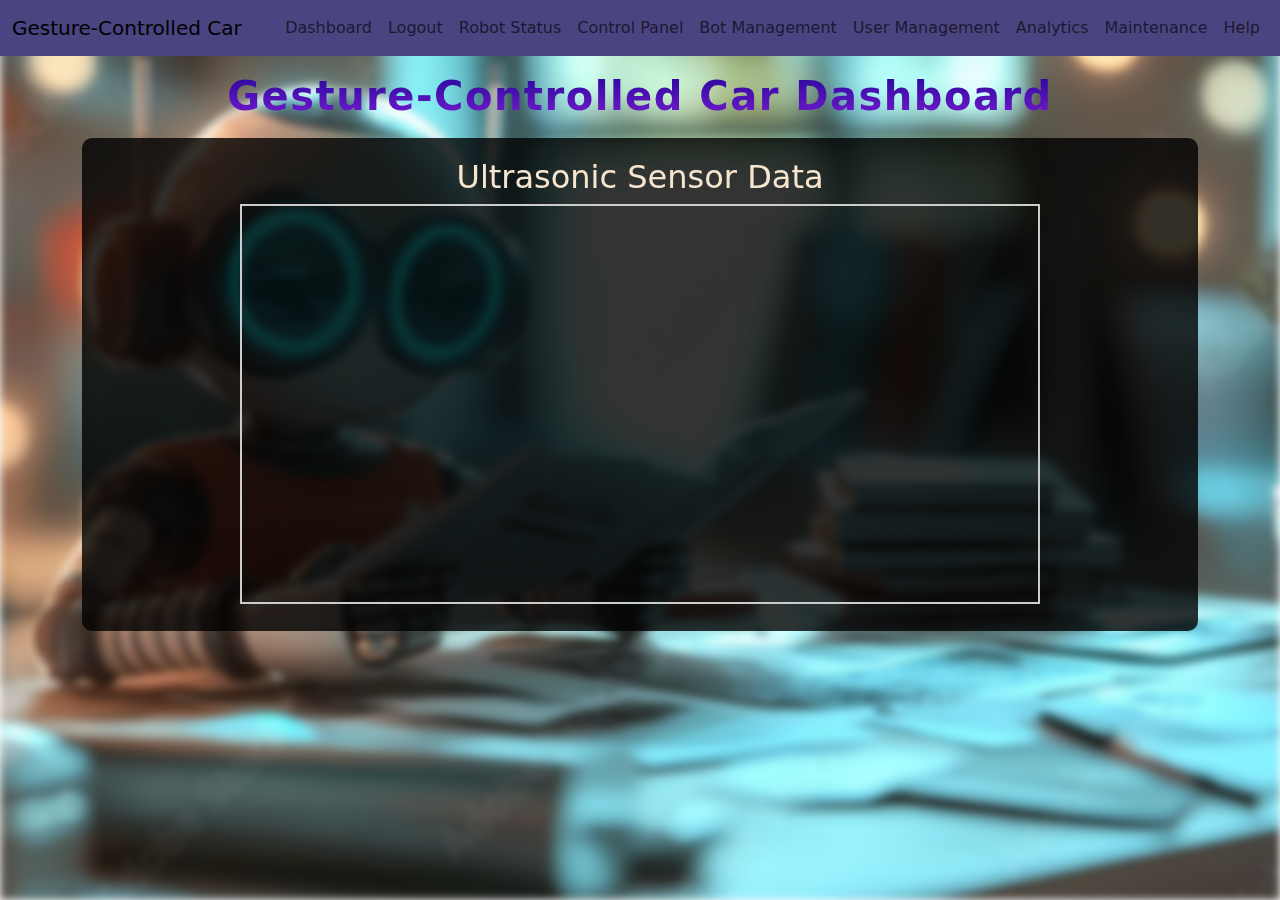
<file: index.html>
<!DOCTYPE html>
<html lang="en">

<head>
    <meta charset="UTF-8">
    <meta name="viewport" content="width=device-width, initial-scale=1.0">
    <title>Gesture Controlled Car Dashboard</title>
    <link href="https://cdn.jsdelivr.net/npm/bootstrap@5.3.0-alpha1/dist/css/bootstrap.min.css" rel="stylesheet">
    <style>
        body, html {
            margin: 0;
            padding: 0;
            height: 100%;
            overflow: hidden;
        }

        /* Wrapper for blurred background */
        .background-container {
            background-image: url('./bot.jpeg'); /* Relative path to your image */
            background-size: cover;
            background-position: center;
            filter: blur(8px); /* Apply blur effect */
            -webkit-filter: blur(4px); /* For WebKit browsers */
            position: fixed;
            top: 0;
            left: 0;
            width: 100%;
            height: 100%;
            z-index: -1; /* Keeps the background behind content */
        }

        /* Content that is placed above the blurred background */
        .content-container {
            position: relative;
            z-index: 1;
            color: #f6e5cf;
        }

        .heading {
            font-size: 2.5em;
            font-weight: bold;
            margin-bottom: 2px;
            background: -webkit-linear-gradient(#25079a, #781bd0);
            -webkit-background-clip: text;
            -webkit-text-fill-color: transparent;
            text-transform: capitalize;
            letter-spacing: 1.5px;
        }

        .box {
            background-color: rgba(0, 0, 0, 0.8);
            padding: 20px;
            border-radius: 10px;
            text-align: center;
            color: #f6e5cf;
        }

        iframe {
            max-width: 100%;
        }
    </style>
</head>

<body>
    <!-- Blurred Background Image -->
    <div class="background-container"></div>

    <!-- Navigation Bar -->
    <nav class="navbar navbar-expand-lg content-container" style="background-color: #4a4480;">

        <div class="container-fluid">
            <a class="navbar-brand" href="#">Gesture-Controlled Car</a>
            <button class="navbar-toggler" type="button" data-bs-toggle="collapse" data-bs-target="#navbarNav" aria-controls="navbarNav" aria-expanded="false" aria-label="Toggle navigation">
                <span class="navbar-toggler-icon"></span>
            </button>
            <div class="collapse navbar-collapse" id="navbarNav">
                <ul class="navbar-nav ms-auto">
                    <li class="nav-item">
                        <a class="nav-link" href="Login.html">Dashboard</a>
                    </li>
                    <li class="nav-item">
                        <!-- Updated logout link to use the logout() function -->
                        <a class="nav-link" href="javascript:void(0);" onclick="logout()">Logout</a>
                    </li>
                    <li class="nav-item">
                        <a class="nav-link" href="Robot_status.html">Robot Status</a>
                    </li>
                    <li class="nav-item">
                        <a class="nav-link" href="Control_Panel.html">Control Panel</a>
                    </li>

                    <li class="nav-item">
                        <a class="nav-link" href="bot-management.html">Bot Management</a>
                    </li>
                    <li class="nav-item">
                        <a class="nav-link" href="user-management.html">User Management</a>
                    </li>

                    <li class="nav-item">
                        <a class="nav-link" href="analytics.html">Analytics</a>

                    <li class="nav-item">
                        <a class="nav-link" href="maintainance.html">Maintenance</a>
                    </li>
                    <li class="nav-item">
                        <a class="nav-link" href="help.html">Help</a>
                    </li>
                </ul>
            </div>
        </div>
    </nav>

    <!-- Content Section -->
    <header class="text-center p-3 content-container">
        <h1 class="heading">Gesture-Controlled Car Dashboard</h1>
    </header>

    <div class="container content-container">
        <div class="box mb-4">
            <h2>Ultrasonic Sensor Data</h2>
            <iframe width="800" height="400" style="border: 2px solid #cccccc;" src="https://thingspeak.com/channels/2498756/charts/1?bgcolor=%23ffffff&color=%23d62020&dynamic=true&results=60&type=line&update=15"></iframe>
        </div>
    </div>

    <script src="https://cdn.jsdelivr.net/npm/bootstrap@5.3.0-alpha1/dist/js/bootstrap.bundle.min.js"></script>
    <script src="script.js"></script>
</body>

</html>
</file>
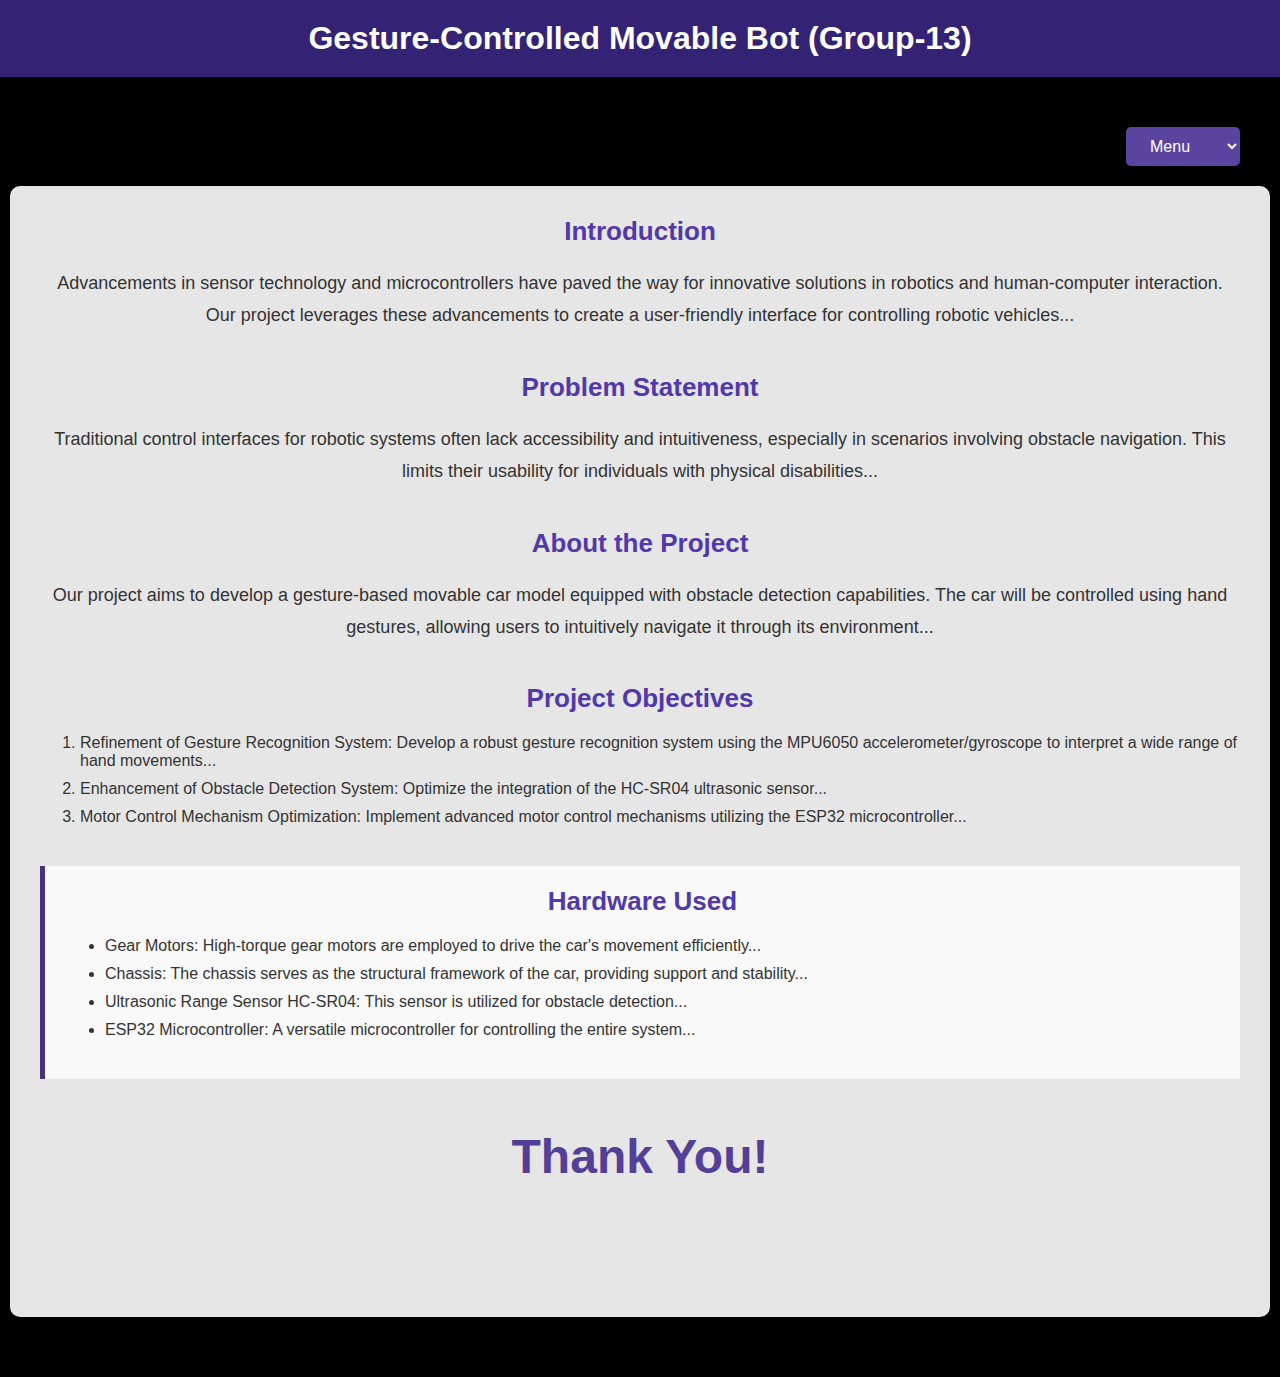
<file: About.html>
<!DOCTYPE html>
<html lang="en">
<head>
    <meta charset="UTF-8">
    <meta name="viewport" content="width=device-width, initial-scale=1.0">
    <title>About Us - Gesture-Based Movable Bot</title>
    <link rel="stylesheet" href="about.css"> 
</head>
<body>

    <header>
        <h1>Gesture-Controlled Movable Bot (Group-13)</h1>
    </header>

    <div class="container">
        <div class="dropdown-container">
            <select onchange="location = this.value;">
                <option value="#">Menu</option>
                <option value="test_dash.html">Home</option>
                <option value="logout.html">Log out</option>
            </select>
        </div>

        <div class="main-content">
            <div class="section">
                <h2>Introduction</h2>
                <p>Advancements in sensor technology and microcontrollers have paved the way for innovative solutions in robotics and human-computer interaction. Our project leverages these advancements to create a user-friendly interface for controlling robotic vehicles...</p>
            </div>

            <div class="section">
                <h2>Problem Statement</h2>
                <p>Traditional control interfaces for robotic systems often lack accessibility and intuitiveness, especially in scenarios involving obstacle navigation. This limits their usability for individuals with physical disabilities...</p>
            </div>

            <div class="section">
                <h2>About the Project</h2>
                <p>Our project aims to develop a gesture-based movable car model equipped with obstacle detection capabilities. The car will be controlled using hand gestures, allowing users to intuitively navigate it through its environment...</p>
            </div>

            <div class="section">
                <h2>Project Objectives</h2>
                <ol>
                    <li>Refinement of Gesture Recognition System: Develop a robust gesture recognition system using the MPU6050 accelerometer/gyroscope to interpret a wide range of hand movements...</li>
                    <li>Enhancement of Obstacle Detection System: Optimize the integration of the HC-SR04 ultrasonic sensor...</li>
                    <li>Motor Control Mechanism Optimization: Implement advanced motor control mechanisms utilizing the ESP32 microcontroller...</li>
                </ol>
            </div>

            <div class="highlight-box">
                <h2>Hardware Used</h2>
                <ul>
                    <li>Gear Motors: High-torque gear motors are employed to drive the car's movement efficiently...</li>
                    <li>Chassis: The chassis serves as the structural framework of the car, providing support and stability...</li>
                    <li>Ultrasonic Range Sensor HC-SR04: This sensor is utilized for obstacle detection...</li>
                    <li>ESP32 Microcontroller: A versatile microcontroller for controlling the entire system...</li>
                </ul>
            </div>

            <div class="thank-you-section">
                <h1>Thank You!</h1>
            </div>
        </div>
    </div>
</body>
</html>
</file>
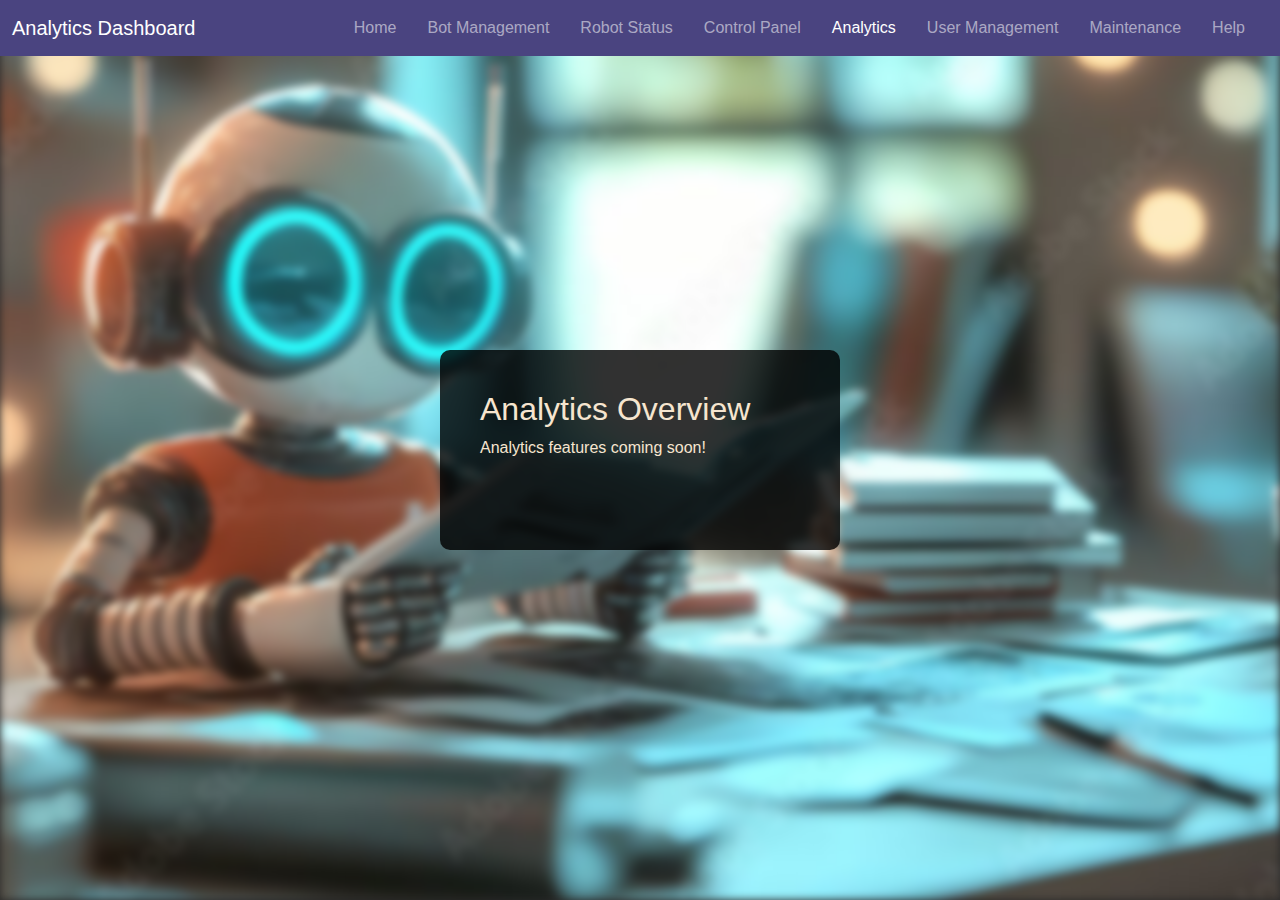
<file: analytics.html>
<!DOCTYPE html>
<html lang="en">
<head>
    <meta charset="UTF-8">
    <meta name="viewport" content="width=device-width, initial-scale=1.0">
    <link href="https://cdn.jsdelivr.net/npm/bootstrap@5.3.0-alpha1/dist/css/bootstrap.min.css" rel="stylesheet">
    <link rel="stylesheet" href="s_style.css">
    <title>Analytics</title>
    <style>
        body {
            padding-top: 70px; /* Adjust for the fixed navbar height */
            position: relative;
            margin: 0;
            font-family: Arial, sans-serif;
            color: #fff;
            height: 100vh;
            background-color: #282828;
            display: flex;
            justify-content: center;
            align-items: center;
        }

        /* Pseudo-element for background image with blur effect */
        body::before {
            content: '';
            position: absolute;
            top: 0;
            left: 0;
            width: 100%;
            height: 100%;
            background-image: url('./bot.jpeg'); /* Add your background image here */
            background-size: cover;
            background-position: center;
            filter: blur(4px);
            z-index: -1; /* Ensure the image stays behind the content */
        }

        .main-content {
                width: 400px; /* Fixed width */
                height: 200px; /* Fixed height */
                margin: 0 auto; /* Center horizontally */
                padding: 40px; /* Padding inside the box */
                border-radius: 10px; /* Rounded corners */
                position: absolute; /* Use absolute positioning */
                top: 50%; /* Move to the middle of the viewport */
                left: 50%; /* Move to the middle of the viewport */
                transform: translate(-50%, -50%); /* Center the box */
                background: rgba(0, 0, 0, 0.806); /* Semi-transparent black overlay */
                z-index: 1; /* Keep the content above the background */
            }
            

        h2 {
            color: #f6e5cf;
        }

        p {
            color: #f6e5cf;
        }
    </style>
</head>
<body>
    <!-- Navigation Bar -->
    <nav class="navbar navbar-expand-lg navbar-dark fixed-top" style="background-color: #4a4480;">
        <div class="container-fluid">
            <a class="navbar-brand" href="#">Analytics Dashboard</a>
            <button class="navbar-toggler" type="button" data-bs-toggle="collapse" data-bs-target="#navbarNav" aria-controls="navbarNav" aria-expanded="false" aria-label="Toggle navigation">
                <span class="navbar-toggler-icon"></span>
            </button>
            <div class="collapse navbar-collapse" id="navbarNav">
                <ul class="navbar-nav ms-auto">
                    <li class="nav-item">
                        <a class="nav-link" href="index.html">Home</a>
                    </li>
                    <li class="nav-item">
                        <a class="nav-link" href="bot-management.html">Bot Management</a>
                    </li>
                    <li class="nav-item">
                        <a class="nav-link" href="Robot_status.html">Robot Status</a>
                    </li>
                    <li class="nav-item">
                        <a class="nav-link" href="Control_Panel.html">Control Panel</a>
                    </li>
                    <li class="nav-item">
                        <a class="nav-link active" href="analytics.html">Analytics</a>
                    </li>
                    <li class="nav-item">
                        <a class="nav-link" href="user-management.html">User Management</a>
                    </li>
                    <li class="nav-item">
                        <a class="nav-link" href="maintenance.html">Maintenance</a>
                    </li>
                    <li class="nav-item">
                        <a class="nav-link" href="help.html">Help</a>
                    </li>
                </ul>
            </div>
        </div>
    </nav>

    <!-- Main Content -->
    <main class="container">
        <div class="main-content">
            <h2>Analytics Overview</h2>
            <p>Analytics features coming soon!</p>
        </div>
    </main>

    <script src="https://cdn.jsdelivr.net/npm/bootstrap@5.3.0-alpha1/dist/js/bootstrap.bundle.min.js"></script>
</body>
</html>
</file>
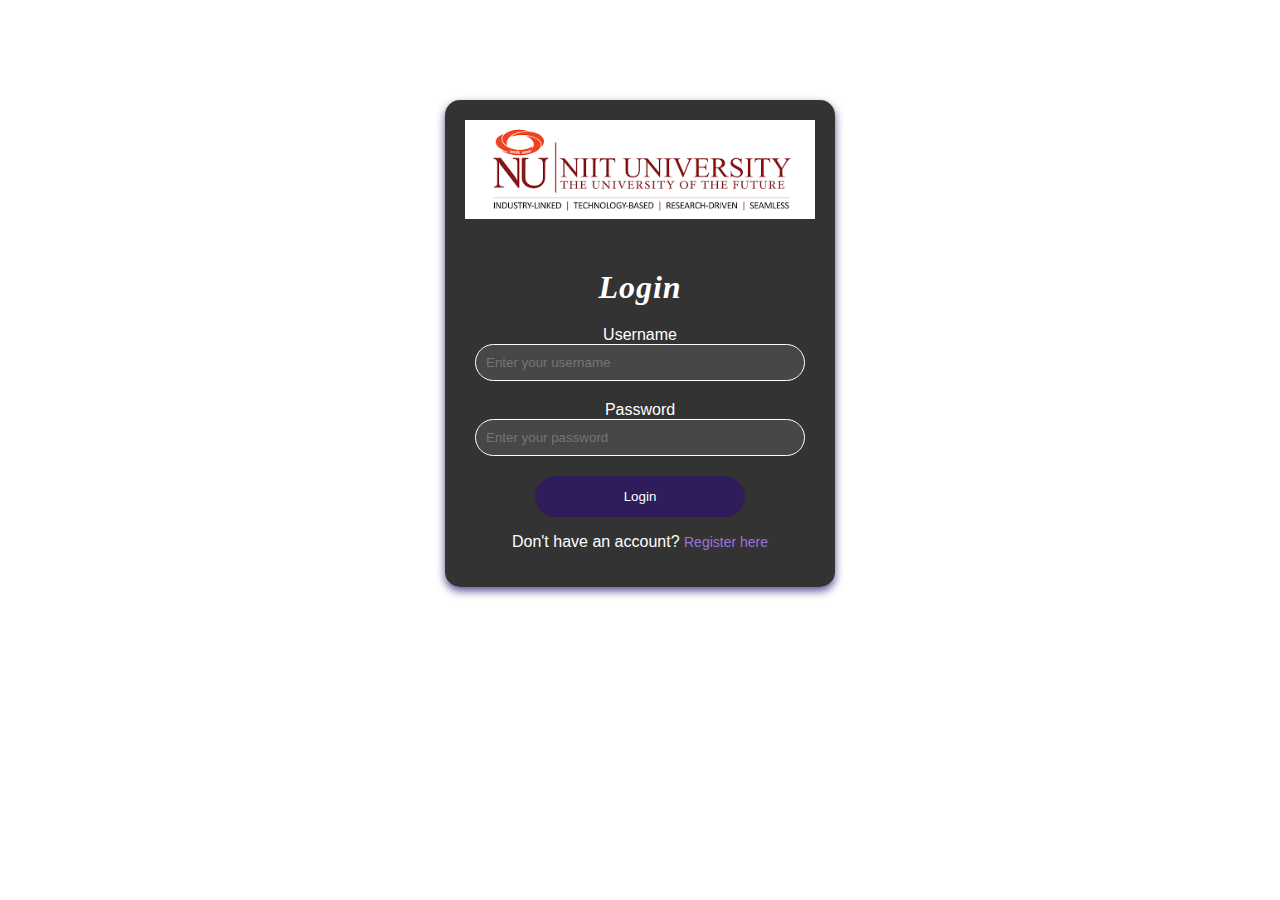
<file: Login.html>
<!DOCTYPE html>
<html lang="en">
<head>
    <meta charset="UTF-8">
    <meta name="viewport" content="width=device-width, initial-scale=1.0">
    <title>Login Page</title>
    <style>
        body {
            font-family: Arial, sans-serif;
            background-image: url('https://media.istockphoto.com/id/1082233440/photo/abstract-background-cover-intro.webp?b=1&s=170667a&w=0&k=20&c=nfuf8z-PVuE05fSDeFjW2BGI3_K0H_H8NbozC58XzlY='); /* Background image */
            background-size: cover;
            background-repeat: no-repeat;
            background-position: center;
            color: #fff;
            margin: 0;
            padding: 0;
        }
            
        .login-container {
            max-width: 350px;
            margin: 100px auto;
            padding: 20px;
            background-color: rgba(0, 0, 0, 0.8); /* Semi-transparent background */
            border-radius: 15px;
            box-shadow: 0 4px 8px rgba(72, 52, 135, 0.866);
            text-align: center;
            transition: all 0.3s ease; /* Transition effect */
        }
        
        .login-container:hover {
            transform: scale(1.05); /* Enlarge on hover */
            box-shadow: 0 8px 16px rgba(35, 19, 78, 0.866);
        }
        
        input[type="text"], input[type="password"] {
            width: calc(100% - 20px); /* Adjust width for padding */
            padding: 10px;
            margin-bottom: 20px;
            border: 1px solid #fff;
            border-radius: 20px;
            background-color: rgba(255, 255, 255, 0.1); /* Semi-transparent white background */
            color: #fff;
            box-sizing: border-box;
        }
        
        input[type="submit"] {
            width: 60%;
            padding: 13px;
            background-color: #2f1d5b;
            color: #fff;
            border: none;
            border-radius: 30px;
            cursor: pointer;
            transition: background-color 0.3s ease; /* Transition effect */
        }
        
        input[type="submit"]:hover {
            background-color: #201646; /* Darker background on hover */
        }
       
        h2 {
            color: #d59b9b;
            margin-bottom: 20px;
        }
        
        .heading {
            font-size: 2em;
            font-family: 'Times New Roman', Times, serif;
            font-style: italic;
            margin-bottom: 20px;
            text-align: center;
            letter-spacing: 1px;
            color: #fff; /* Change to a visible color */
        }
        
        img {
            max-width: 100%;
            height: auto;
            margin-bottom: 20px;
        }
        
        .register-link {
            color: #9d72de;
            text-decoration: none;
            font-size: 14px;
            transition: color 0.3s ease; /* Transition effect */
        }
        
        .register-link:hover {
            color: #bb50dc; /* Change color on hover */
        }
    </style>
</head>
<body>
    <div class="login-container">
        <img src="[data-uri]" alt="NIIT UNIVERSITY Logo">
        <h2 class="heading">Login</h2>
        <form action="/login" method="POST">
            <label for="username">Username</label>
            <input type="text" id="username" name="username" required placeholder="Enter your username">
            
            <label for="password">Password</label>
            <input type="password" id="password" name="password" required placeholder="Enter your password">
            
            <input type="submit" value="Login">
        </form>
        <p>Don't have an account? <a href="/register" class="register-link">Register here</a></p>
    </div>
</body>
</html>
</file>
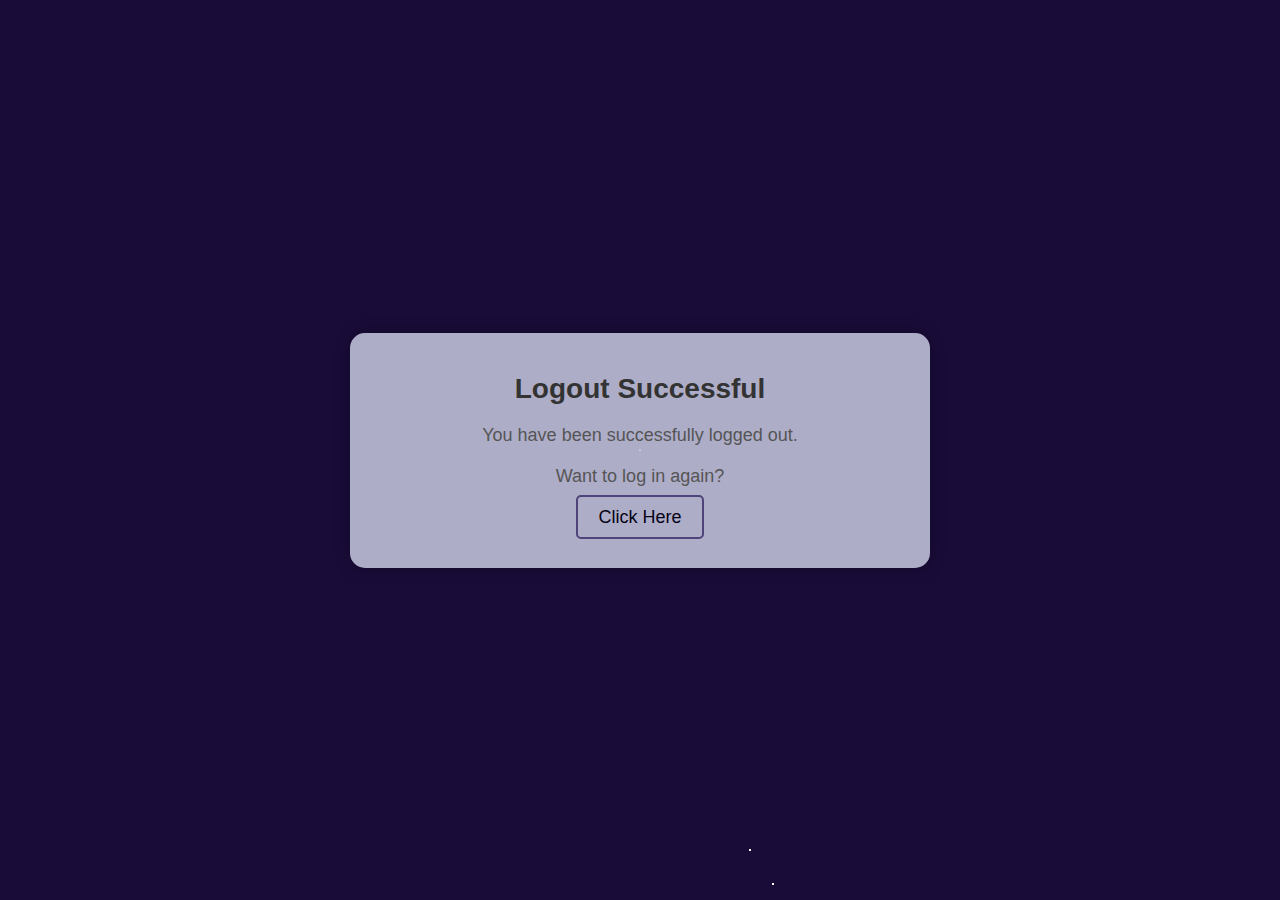
<file: Logout.html>
<!DOCTYPE html>
<html lang="en">
<head>
    <meta charset="UTF-8">
    <meta name="viewport" content="width=device-width, initial-scale=1.0">
    <title>Logout</title>
    <link rel="stylesheet" href="logout.css"> <!-- Link to external CSS -->
</head>
<body>

    <div class="stars"></div>
    <div class="stars2"></div>
    <div class="stars3"></div>

    <div class="logout-container">
        <h1>Logout Successful</h1>
        <p>You have been successfully logged out.</p>
        <p>Want to log in again?</p>
        <a href="index.html">Click Here</a>
    </div>

    <script>
        sessionStorage.clear();
        history.pushState(null, null, location.href);
        window.onpopstate = function () {
            history.go(1);
        };
    </script>

</body>
</html>
</file>
<file: about.css>
/* General Styling */
body {
    font-family: 'Segoe UI', Tahoma, Geneva, Verdana, sans-serif;
    margin: 0;
    padding: 0;
    background-color: #000; /* Background set to black for starry effect */
    color: #fff; /* Text color changed to white to contrast with black background */
    /* Removed overflow: hidden to allow scrolling */
}


/* Container and content styling */
.container {
    max-width: 1200px;
    margin: 0 auto;
    padding: 20px;
    display: flex;
    flex-direction: column;
    align-items: center;
    text-align: center;
    position: relative;
    z-index: 2; /* Ensure content is above star background */
}

/* Header Styling */
header {
    background-color: #342275;
    color: #ffffff;
    padding: 20px 0;
    width: 100%;
    text-align: center;
    margin-bottom: 30px;
    position: relative;
    z-index: 2;
}
header h1 {
    margin: 0;
    font-size: 32px;
    font-weight: bold;
}

/* Dropdown Styling */
.dropdown-container {
    display: flex;
    justify-content: flex-end;
    margin-bottom: 20px;
    width: 100%;
    z-index: 2;
}
.dropdown-container select {
    padding: 10px 20px;
    font-size: 16px;
    background-color: #5945a0;
    color: #ffffff;
    border: none;
    border-radius: 5px;
    cursor: pointer;
    transition: background-color 0.3s ease;
}
.dropdown-container select:hover {
    background-color: #4d3ba9;
}

/* Main Content Styling */
.main-content {
    background-color: rgba(255, 255, 255, 0.9); /* Slight transparency */
    border-radius: 10px;
    padding: 30px;
    box-shadow: 0 0 15px rgba(0, 0, 0, 0.3);
    margin-bottom: 40px;
    width: 100%;
    color: #333; /* Set text color back to dark inside the box */
    z-index: 2;
    overflow-y: auto;
    /* Removed max-height to allow content to grow */
    padding-bottom: 100px; /* Extra space added to make "Thank You!" visible */
}
.main-content h2 {
    font-size: 26px;
    font-weight: bold;
    color: #5138ab;
    margin-top: 0;
    margin-bottom: 20px;
}
.main-content p {
    font-size: 18px;
    line-height: 1.8;
    margin-bottom: 20px;
}
.main-content ol, .main-content ul {
    text-align: left;
    margin-bottom: 20px;
    padding-left: 40px;
}
.main-content li {
    margin-bottom: 10px;
}

/* Responsive Sections */
.section {
    margin-bottom: 40px;
}

.highlight-box, .callout {
    background-color: #f9f9f9;
    padding: 20px;
    border-left: 5px solid #443382;
    margin-bottom: 30px;
}

 
.thank-you-section {
    margin-top: 50px;
    font-size: 24px;
    font-weight: bold;
    color: #543f98;
}

  
@media (max-width: 768px) {
    body {
        font-size: 16px;
    }
    header h1 {
        font-size: 28px;
    }
    .main-content {
        padding: 20px;
    }
    .dropdown-container select {
        font-size: 14px;
        padding: 8px 15px;
    }
}

@media (max-width: 480px) {
    header h1 {
        font-size: 24px;
    }
    .main-content h2 {
        font-size: 22px;
    }
    .dropdown-container {
        justify-content: center;
    }
}
</file>
<file: s_style.css>
body {
    font-family: Arial, sans-serif;
    
    margin: 0;
    padding: 0;
}

header {
    background-color: #4CAF50;
    color: white;
    padding: 15px;
    text-align: center;
}

nav ul {
    list-style-type: none;
    padding: 0;
}

nav ul li {
    display: inline;
    margin-right: 15px;
}

main {
    padding: 20px;
}

section {
    margin-bottom: 40px;
}

button {
    padding: 10px 15px;
    margin-top: 10px;
    background-color: #4CAF50;
    color: white;
    border: none;
    cursor: pointer;
}

button:hover {
    background-color: #45a049;
}

#bot-list, #gesture-list {
    margin-top: 10px;
}
</file>
<file: logout.css>
/* Body and General Styling */
body {
    font-family: Arial, sans-serif;
    margin: 0;
    padding: 0;
    display: flex;
    justify-content: center;
    align-items: center;
    height: 100vh;
    background-color: #190c39;
    overflow: hidden; /* Hide scrollbars due to animation */
    color: #ffffff;
}

/* Star effect */
.stars {
    width: 2px;
    height: 2px;
    background: white;
    position: absolute;
    animation: animStar 50s linear infinite;
    box-shadow: 1230px 180px #ffffff, 1412px 784px #ffffff, 899px 1860px #ffffff, 
                657px 1352px #ffffff, 1350px 1191px #ffffff, 1524px 200px #ffffff, 
                1878px 1189px #ffffff, 1446px 452px #ffffff, 133px 434px #ffffff;
}

.stars2 {
    width: 2px;
    height: 2px;
    background: white;
    position: absolute;
    animation: animStar 100s linear infinite;
    box-shadow: 500px 1090px #ffffff, 1200px 140px #ffffff, 456px 780px #ffffff, 
                1300px 560px #ffffff, 110px 400px #ffffff, 960px 210px #ffffff, 
                680px 980px #ffffff, 1590px 1220px #ffffff, 1280px 330px #ffffff;
}

.stars3 {
    width: 2px;
    height: 2px;
    background: white;
    position: absolute;
    animation: animStar 150s linear infinite;
    box-shadow: 1420px 690px #ffffff, 1330px 850px #ffffff, 240px 470px #ffffff, 
                930px 1290px #ffffff, 1380px 380px #ffffff, 750px 970px #ffffff, 
                1080px 60px #ffffff, 840px 1350px #ffffff, 670px 510px #ffffff;
}

@keyframes animStar {
    from {
        transform: translateY(0px);
    }
    to {
        transform: translateY(-2000px);
    }
}


.logout-container {
    z-index: 2;
    background-color: rgba(191, 191, 216, 0.9);
    padding: 40px;
    border-radius: 15px;
    text-align: center;
    box-shadow: 0 0 15px rgba(0, 0, 0, 0.3);
    width: 90%;
    max-width: 500px;
}

.logout-container h1 {
    color: #333;
    font-size: 28px;
    margin: 0;
}

.logout-container p {
    color: #555;
    font-size: 18px;
    margin: 20px 0;
}

.logout-container a {
    color: #050214;
    text-decoration: none;
    font-size: 18px;
    padding: 10px 20px;
    border: 2px solid #4e437a;
    border-radius: 5px;
    transition: background-color 0.3s ease, color 0.3s ease;
}

.logout-container a:hover {
    background-color: #604f9d;
    color: #ffffff;
}

/* Responsive Adjustments */
@media (max-width: 768px) {
    .logout-container {
        padding: 30px;
        width: 85%;
    }

    .logout-container h1 {
        font-size: 24px;
    }

    .logout-container p, .logout-container a {
        font-size: 16px;
    }
}

@media (max-width: 480px) {
    .logout-container {
        padding: 20px;
        width: 90%;
    }

    .logout-container h1 {
        font-size: 20px;
    }

    .logout-container p, .logout-container a {
        font-size: 14px;
    }
}
</file>
